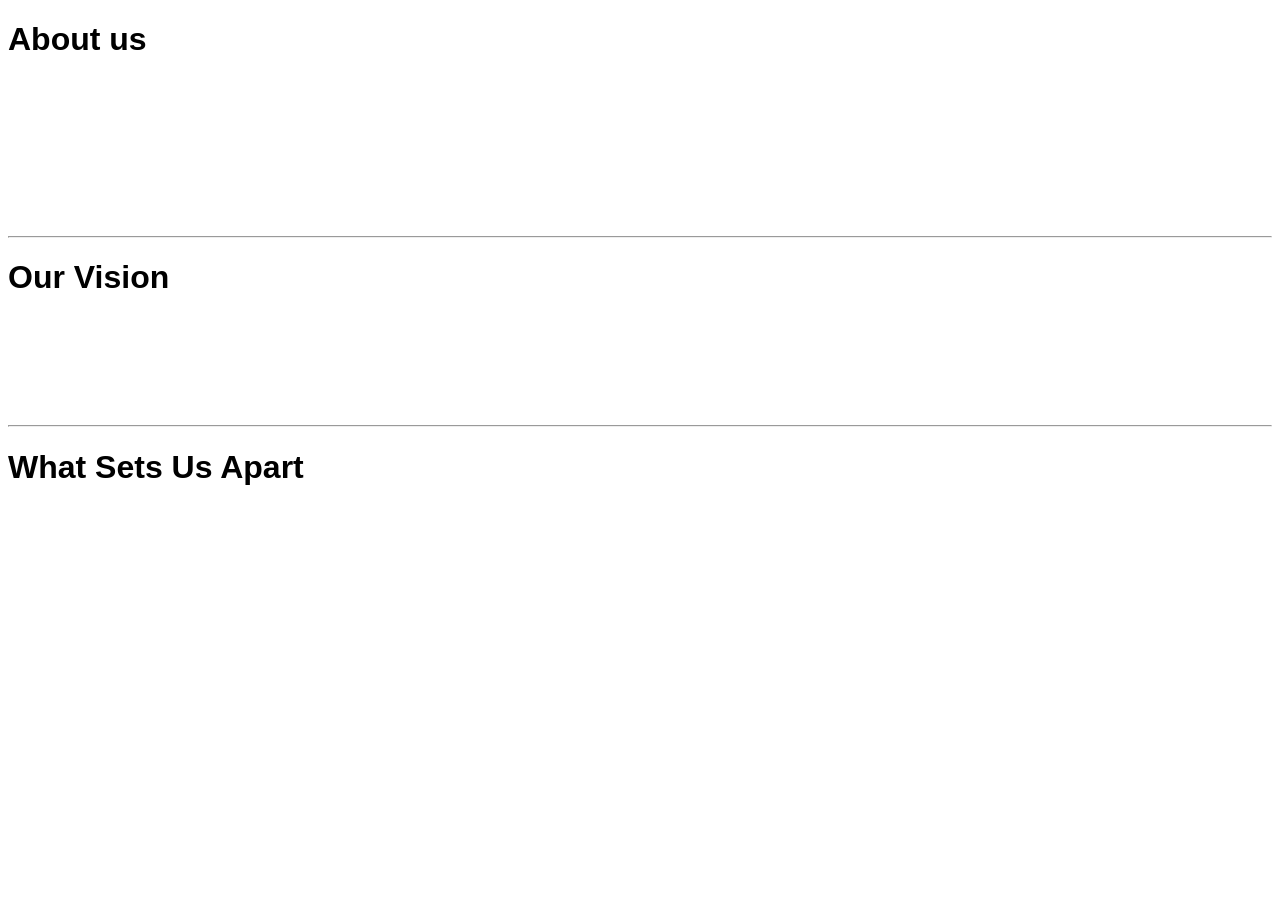
<file: about.html>
<!DOCTYPE html>
<html lang="en">
<head>
    <meta charset="UTF-8">
    <meta name="viewport" content="width=device-width, initial-scale=1.0">
    <link rel="stylesheet" href="about.css"
</head>
<body>
    <div class="box1">
        <p>
            <h1>
                About us
            </h1>
            <h2>
                Welcome to "Bookclik.com" - Your Literary Heaven!
            </h2>
            <h3>
                At [Bookclik], we are passionate about the written word and believe in the transformative power of a good book. Our mission is to connect readers with captivating stories, diverse voices, and thought-provoking ideas. Whether you're an avid bookworm or just dipping your toes into the world of literature, we're here to guide you on your literary journey.
            </h3>
        </p>
    </div>
    <hr>
    <div class="box2">
        <p>
            <h1>
                Our Vision
            </h1>
            <h3>
                We envision a world where books are more than just words on paper; they are gateways to new worlds, perspectives, and emotions. "Bookclik.com" is committed to fostering a love for reading and creating a community where book enthusiasts can share their passion and discover hidden literary gems.
            </h3>
        </p>
    </div>
    <hr>
    <div class="box3">
        <p>
            <h1>
                What Sets Us Apart
            </h1>
            <h3>
                1. Curated Recommendations: Our team of avid readers carefully curates book recommendations across genres, ensuring that every suggestion is a treasure waiting to be explored.
                <br>2. Diverse Voices: We celebrate diversity in literature. Our recommendations span across cultures, genres, and perspectives, reflecting the rich tapestry of human experiences.
                <br>3. Honest Reviews: Trust is paramount in the world of literature. Our reviews are authentic, unbiased, and crafted with the intention of helping you make informed decisions about your next read.
            </h3>
        </p>
    </div>
</body>
</html>
</file>
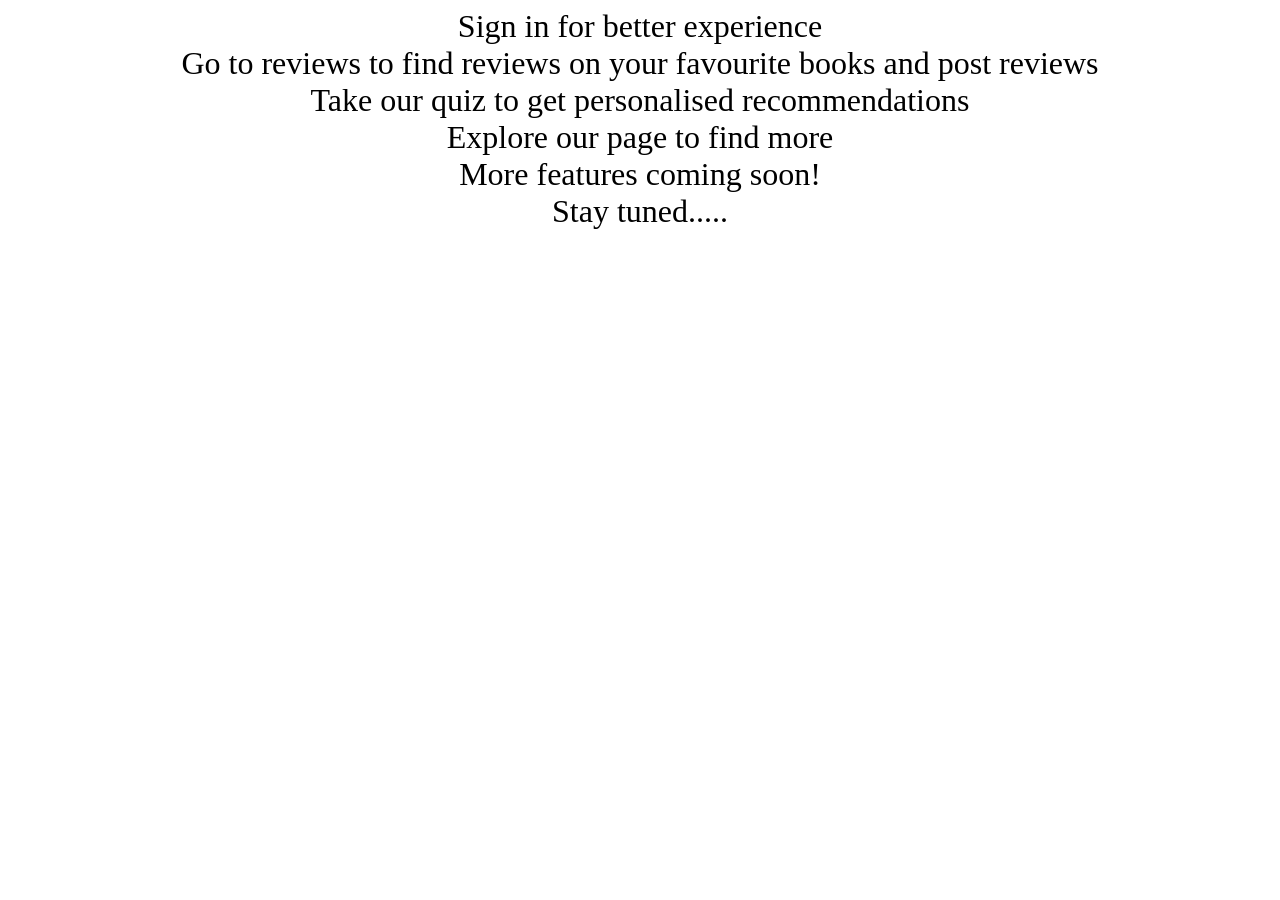
<file: getstarted.html>
<!DOCTYPE html>
<html lang="en">
<head>
    <meta charset="UTF-8">
    <meta name="viewport" content="width=device-width, initial-scale=1.0">
    <title>Get Started</title>
    <link href="getstarted.css" rel="stylesheet">
</head>
<body>
    <div class="a">Sign in for better experience</div>
    <div class="b">Go to reviews to find reviews on your favourite books and post reviews</div>
    <div class="c">Take our quiz to get personalised recommendations</div>
    <div class="d">Explore our page to find more </div>
    <div class="e">More features coming soon!</div>
    <div class="f">Stay tuned.....</div>
</body>
</html>
</file>
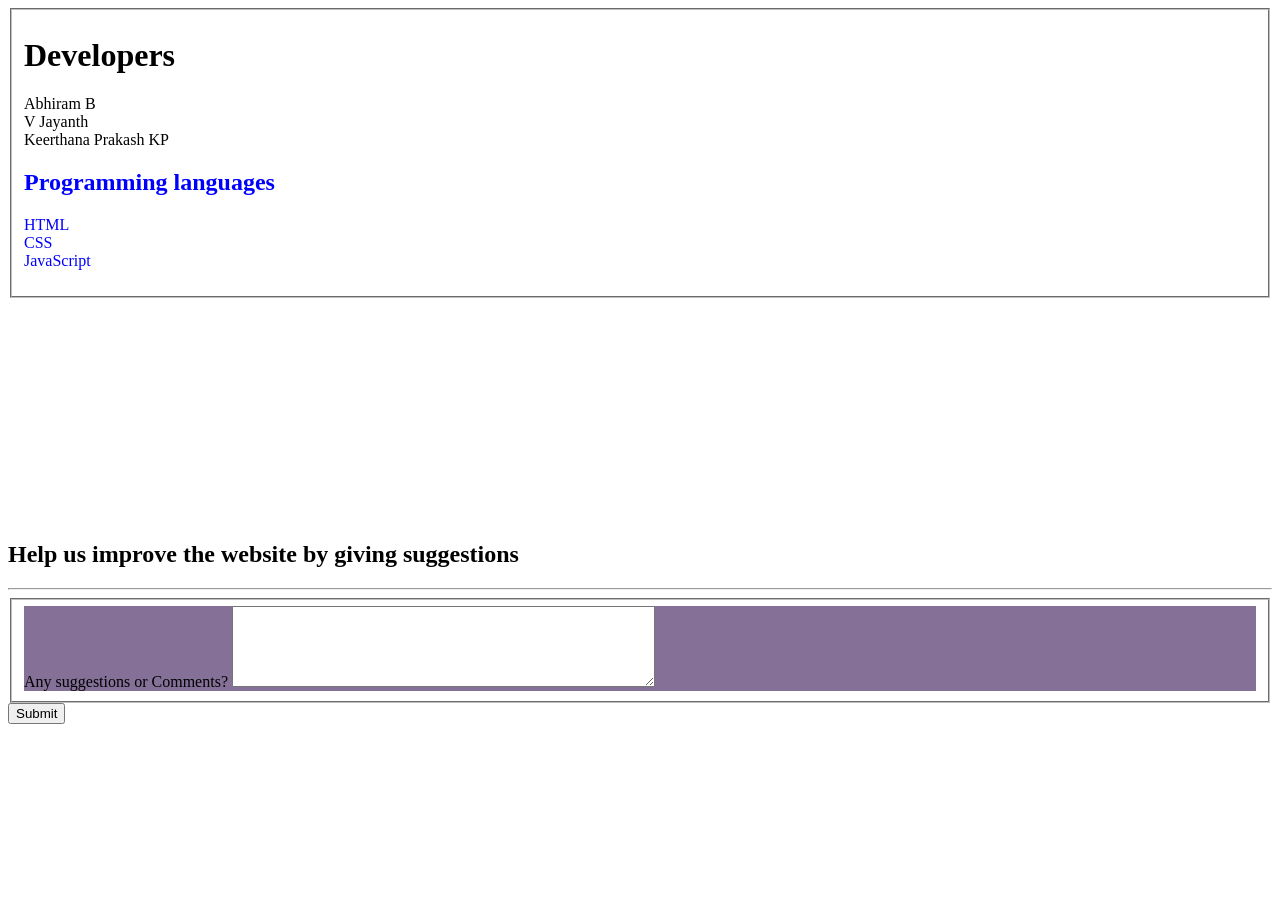
<file: learnmore.html>
<!DOCTYPE html>
<html lang="en">
<head>
    <meta charset="UTF-8">
    <meta name="viewport" content="width=device-width, initial-scale=1.0">
    <title>Document</title>
    <link href="learnmore.css" rel="stylesheet">
</head>
<body>
    <fieldset>
    <h1>Developers</h1>
    <div>
        <p>
            Abhiram B<br>
            V Jayanth<br>
            Keerthana Prakash KP
        </p>
    </div>
    <div class="lang">
    <h2>Programming languages</h2>
    <p>
        HTML<br>
        CSS<br>
        JavaScript<br>
    </p>
    </div>
    </fieldset>
    <pre>













    </pre>
    <h2>Help us improve the website by giving suggestions</h2>
    <form>
        <hr>
    <fieldset>
      <div class="feedback">
        Any suggestions or Comments?
         <textarea type = "text" rows="5" cols="50" placeholder="Enter your comment here..."> 

         </textarea>
      </div>
    </fieldset>
  
    <input type ="submit" value="Submit"  id ="submit">
    </form>
</body>
</html>
</file>
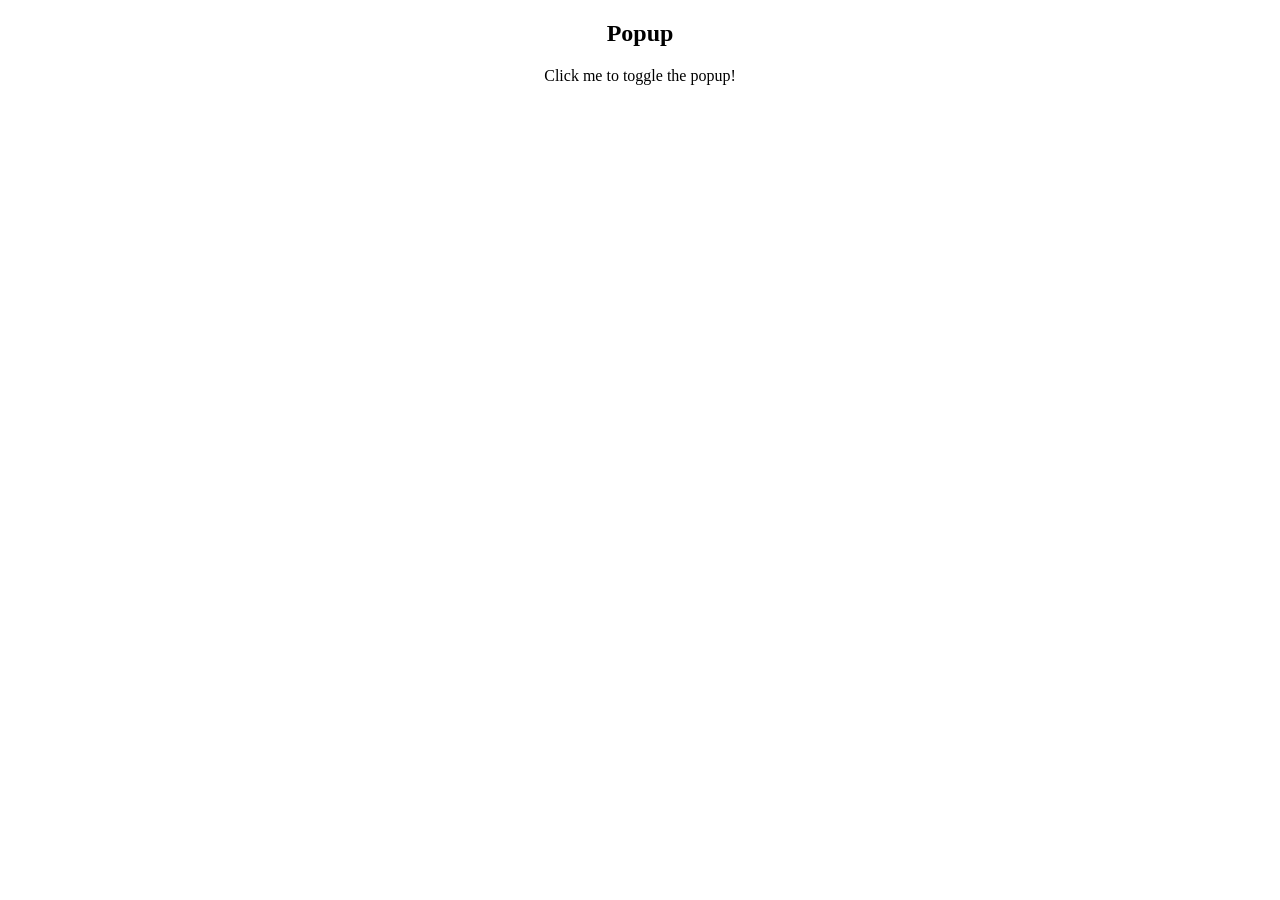
<file: popup.html>
<!DOCTYPE html>
<html>
<head>
<meta name="viewport" content="width=device-width, initial-scale=1">
<style>

.popup {
  position: relative;
  display: inline-block;
  cursor: pointer;
  -webkit-user-select: none;
  -moz-user-select: none;
  -ms-user-select: none;
  user-select: none;
}


.popup .popuptext {
  visibility: hidden;
  width: 160px;
  background-color: #555;
  color: #fff;
  text-align: center;
  border-radius: 6px;
  padding: 8px 0;
  position: absolute;
  z-index: 1;
  bottom: 125%;
  left: 50%;
  margin-left: -80px;
}


.popup .popuptext::after {
  content: "";
  position: absolute;
  top: 100%;
  left: 50%;
  margin-left: -5px;
  border-width: 5px;
  border-style: solid;
  border-color: #555 transparent transparent transparent;
}


.popup .show {
  visibility: visible;
  -webkit-animation: fadeIn 1s;
  animation: fadeIn 1s;
}


@-webkit-keyframes fadeIn {
  from {opacity: 0;} 
  to {opacity: 1;}
}

@keyframes fadeIn {
  from {opacity: 0;}
  to {opacity:1 ;}
}
</style>
</head>
<body style="text-align:center">

<h2>Popup</h2>

<div class="popup" onclick="myFunction()">Click me to toggle the popup!
  <span class="popuptext" id="myPopup">A Simple Popup!</span>
</div>

<script>
// When the user clicks on div, open the popup
function myFunction() {
  var popup = document.getElementById("myPopup");
  popup.classList.toggle("show");
}
</script>

</body>
</html>
</file>
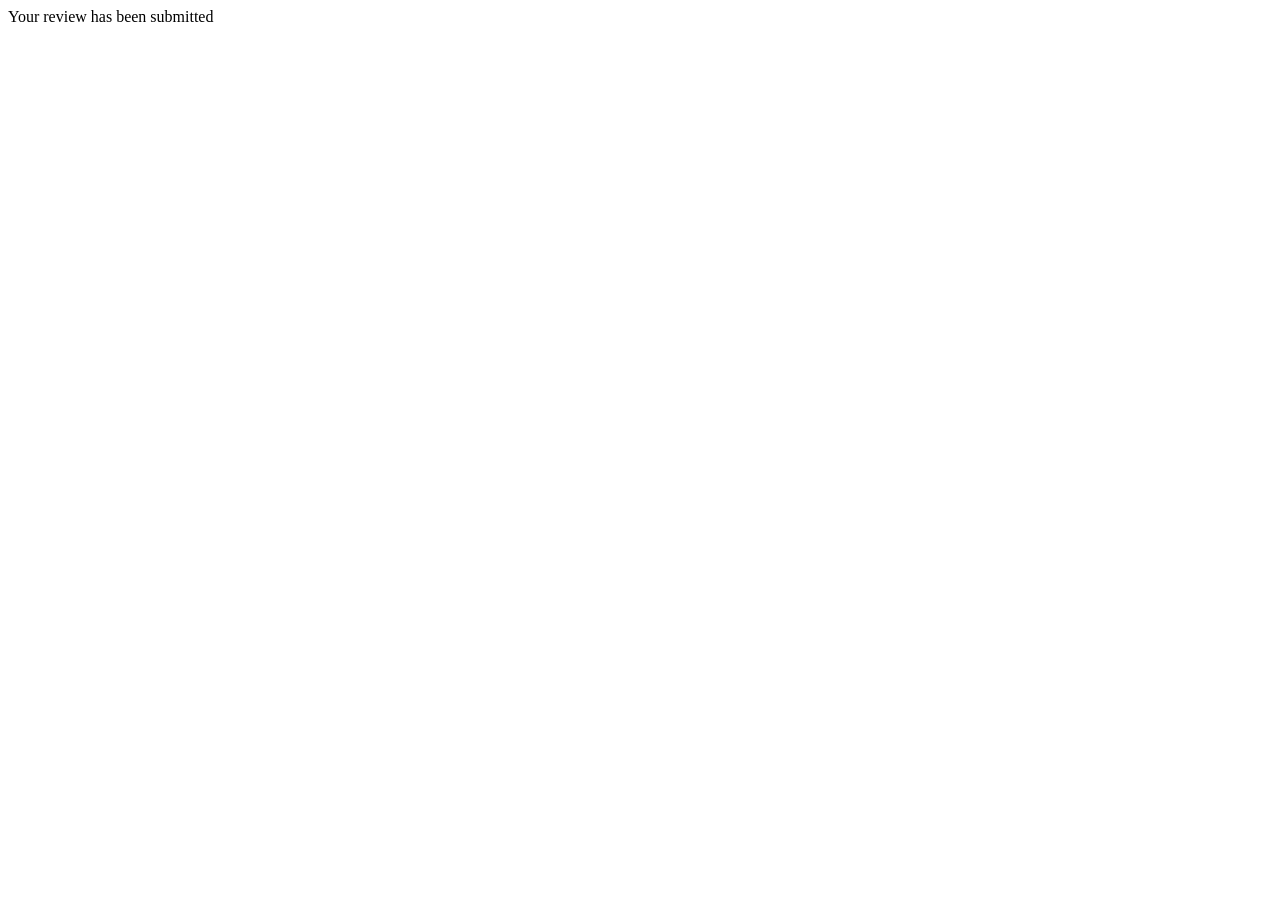
<file: reviewsubmitted.html>
<!DOCTYPE html>
<html lang="en">
<head>
    <meta charset="UTF-8">
    <meta name="viewport" content="width=device-width, initial-scale=1.0">
    <title>Document</title>
    <link href="reviewsubmitted.css" rel="stylesheet">
</head>
<body>
    <div class="aa">
    Your review has been submitted
    </div>
</body>
</html>
</file>
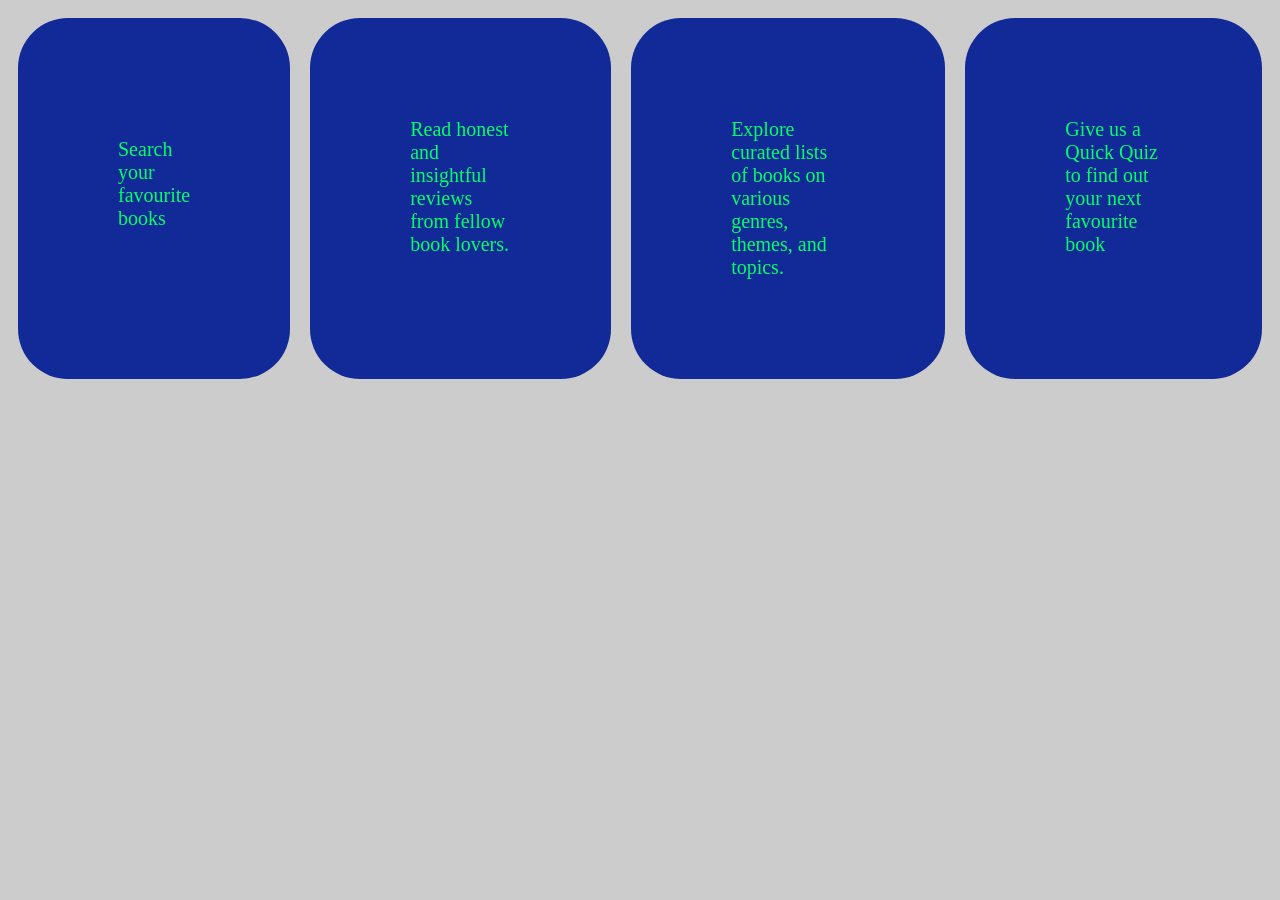
<file: services.html>
<!DOCTYPE html>
<html lang="en">
<head>
    <meta charset="UTF-8">
    <meta name="viewport" content="width=device-width, initial-scale=1.0">
    <link rel="stylesheet" href="services.css">
    <title>Review</title>
</head>
<body>
    <div class="flex-container">
        <div>
            <p>Search your favourite books</p>
        </div>
        <div>Read honest and insightful reviews from fellow book
            lovers.</div>
        <div>Explore curated lists of books on various genres,
            themes, and topics.</div>
        <div>Give us a Quick Quiz to find out your next favourite book</div>
    </div>
    <div>
    </div>

</body>
</html>
</file>
<file: about.css>
h1{
    font-family: 'Lucida Sans', 'Lucida Sans Regular', 'Lucida Grande', 'Lucida Sans Unicode', Geneva, Verdana, sans-serif;
    color: rgb(0, 0, 0);
}
body{
    background-image: url("https://ychef.files.bbci.co.uk/1280x720/p03gg1lc.jpg");
    color:rgb(255, 255, 255);
}
h3{
    font-size: x-large;
}
</file>
<file: getstarted.css>
.a{
font-size: xx-large;
text-align: center;

}
.b{
    font-size: xx-large;
    text-align: center;
}
.c{
    font-size: xx-large;
    text-align: center;
}
.d{
    font-size: xx-large;
    text-align: center;
}
.e{
    font-size: xx-large;
    text-align: center;
}
.f{
    font-size: xx-large;
    text-align: center;
}
*{
    background-image: url("https://learningprofessor.com/wp-content/uploads/2020/03/get-started.jpg");
    background-size: cover;
    background-repeat: no-repeat;
}
</file>
<file: learnmore.css>
.lang{
    color: blue;
}
body{
    background-image: url("https://www.shutterstock.com/shutterstock/videos/1095060811/thumb/7.jpg?ip=x480");
    background-repeat: no-repeat;
    background-size: cover;
}
.feedback{
    background-color: rgb(133, 112, 152);
}
</file>
<file: reviewsubmitted.css>
aa{
    font-size: xx-large;
    color: brown;
}
</file>
<file: services.css>
body{
    background-image: url("https://compote.slate.com/images/a92fef3e-c1db-4cbf-93da-dae90c0b9388.jpeg?crop=4395%2C2930%2Cx0%2Cy0"); /* The image used */
    background-color: #cccccc; /* Used if the image is unavailable */
    height: 500px; /* You must set a specified height */
    background-position: center; /* Center the image */
    background-repeat: no-repeat; /* Do not repeat the image */
    background-size: cover; /* Resize the background image to cover the entire container */
    color:white;
  }
.flex-container {
    display: flex;
    background-color:none;
    color:rgb(0, 255, 102);
  }
  
.flex-container > div {
    background-color: #122a97;
    margin: 10px;
    padding: 100px;
    font-size: 20px;
    border-radius: 50px;


  }
</file>
